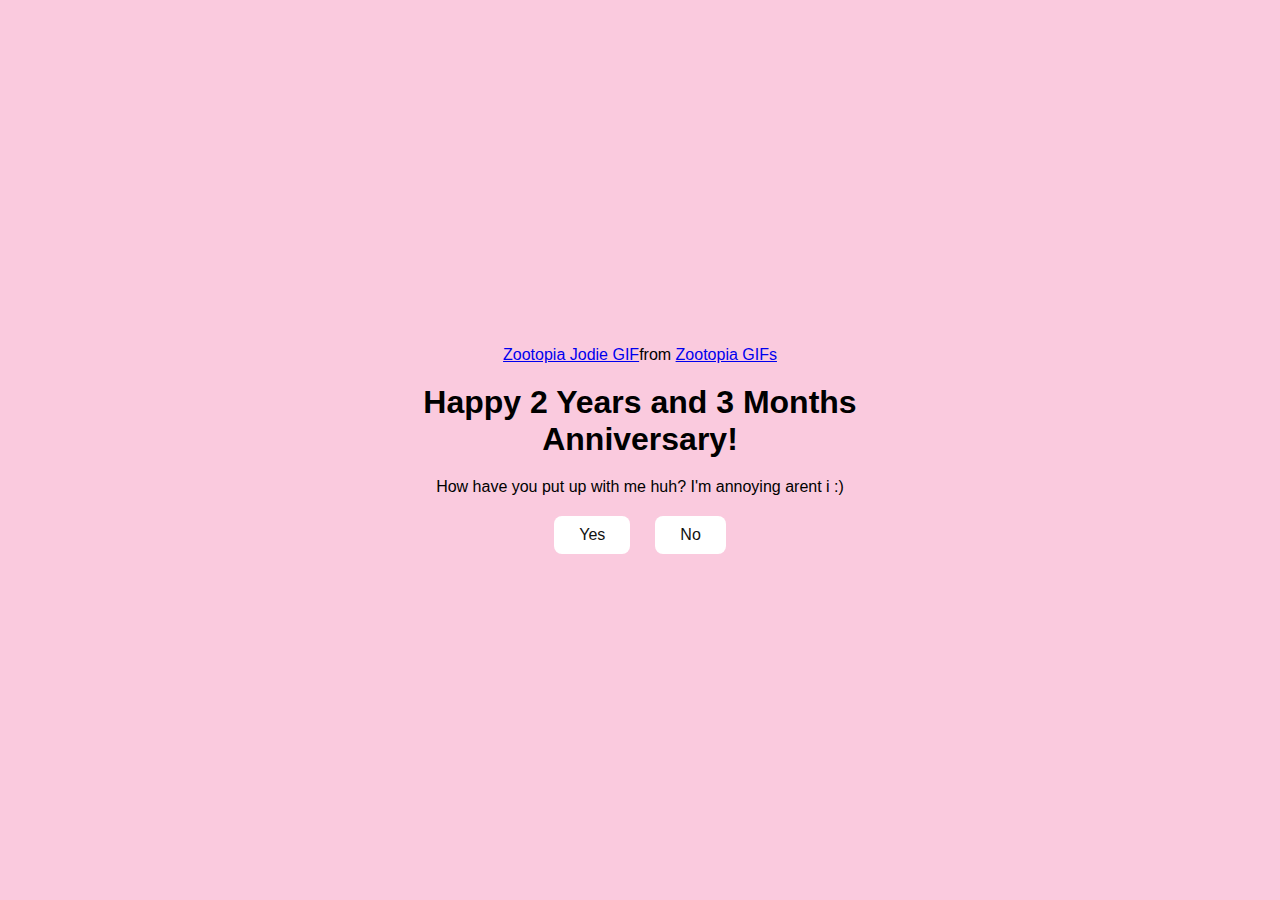
<file: index.html>
<!DOCTYPE html>
<html lang="en">
    <head>
        <mega charset="UTF-8">
        <meta name="viewport" content="width=device-width, initial-scale=1.0">
        <title>Trick Or Treat</title>

        <link rel="stylesheet" href="./style.css" />
    </head>
    <body>
        <div class="container">
            <div class="tenor-gif-embed" data-postid="11395930" data-share-method="host" data-aspect-ratio="1.83486" data-width="100%"><a href="https://tenor.com/view/zootopia-jodie-nick-gif-11395930">Zootopia Jodie GIF</a>from <a href="https://tenor.com/search/zootopia-gifs">Zootopia GIFs</a></div> <script type="text/javascript" async src="https://tenor.com/embed.js"></script>
            <h1>Happy 2 Years and 3 Months Anniversary!</h1>
            <p>How have you put up with me huh? I'm annoying arent i :) </p>

            <div class="btn">
                <a href="yes.html">Yes</a>
                <a href="no.html">No</a>
            </div>
        </div>
    </body>
</html>
</file>
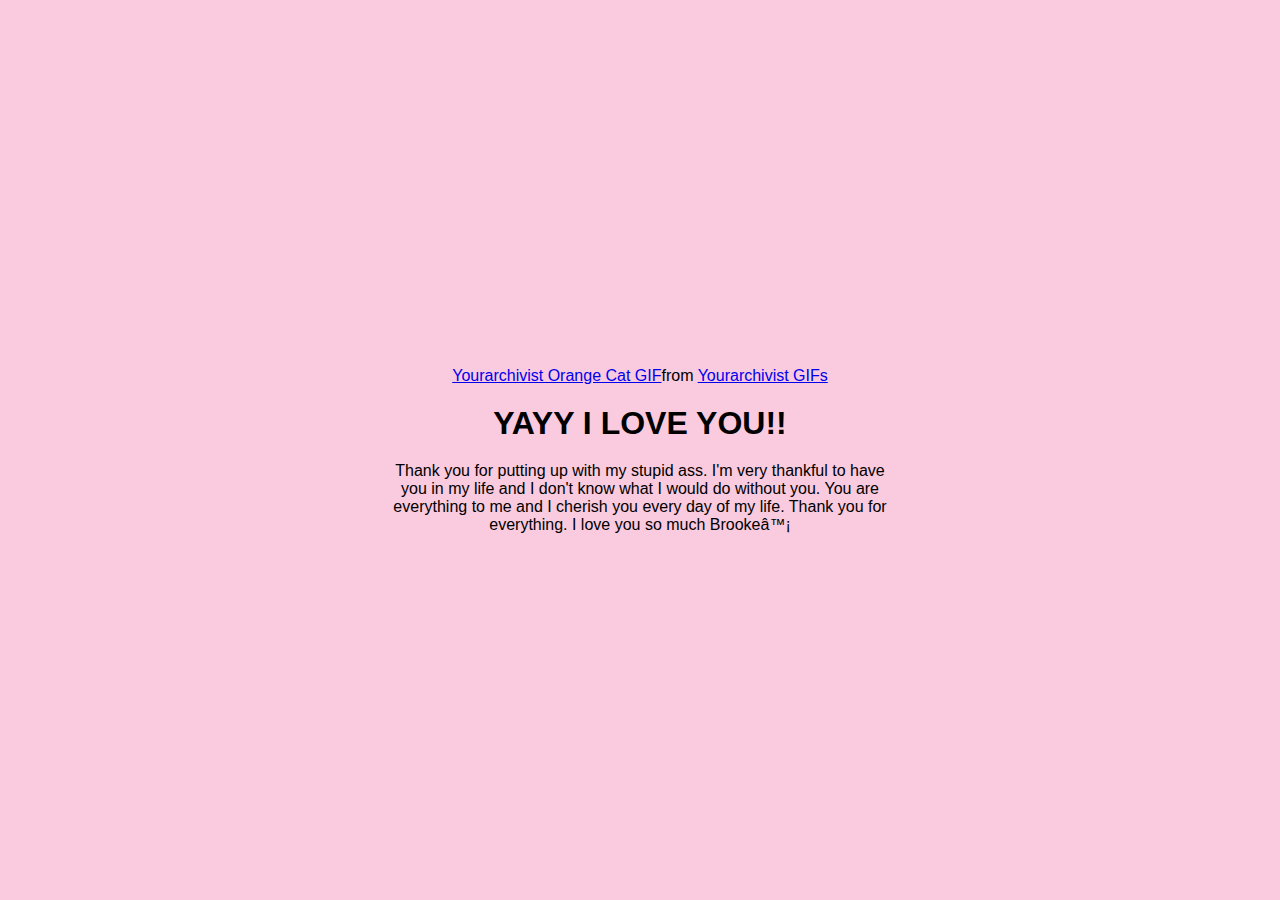
<file: no.html>
<!DOCTYPE html>
<html lang="en">
    <head>
        <mega charset="UTF-8">
        <meta name="viewport" content="width=device-width, initial-scale=1.0">
        <title>Trick Or Treat</title>

        <link rel="stylesheet" href="./style.css" />
    </head>
    <body>
        <div class="container">
            <div class="tenor-gif-embed" data-postid="15066510596579669034" data-share-method="host" data-aspect-ratio="1" data-width="100%"><a href="https://tenor.com/view/yourarchivist-orange-cat-black-cat-cat-couple-cat-kiss-gif-15066510596579669034">Yourarchivist Orange Cat GIF</a>from <a href="https://tenor.com/search/yourarchivist-gifs">Yourarchivist GIFs</a></div> <script type="text/javascript" async src="https://tenor.com/embed.js"></script>
            <h1>YAYY I LOVE YOU!!</h1>
            <p>Thank you for putting up with my stupid ass. I'm very thankful to have you in my life and I don't know what I would do without you. You are everything to me and I cherish you every day of my life. Thank you for everything. I love you so much Brooke♡ </p>
            </div>
        </div>
    </body>
</html>
</file>
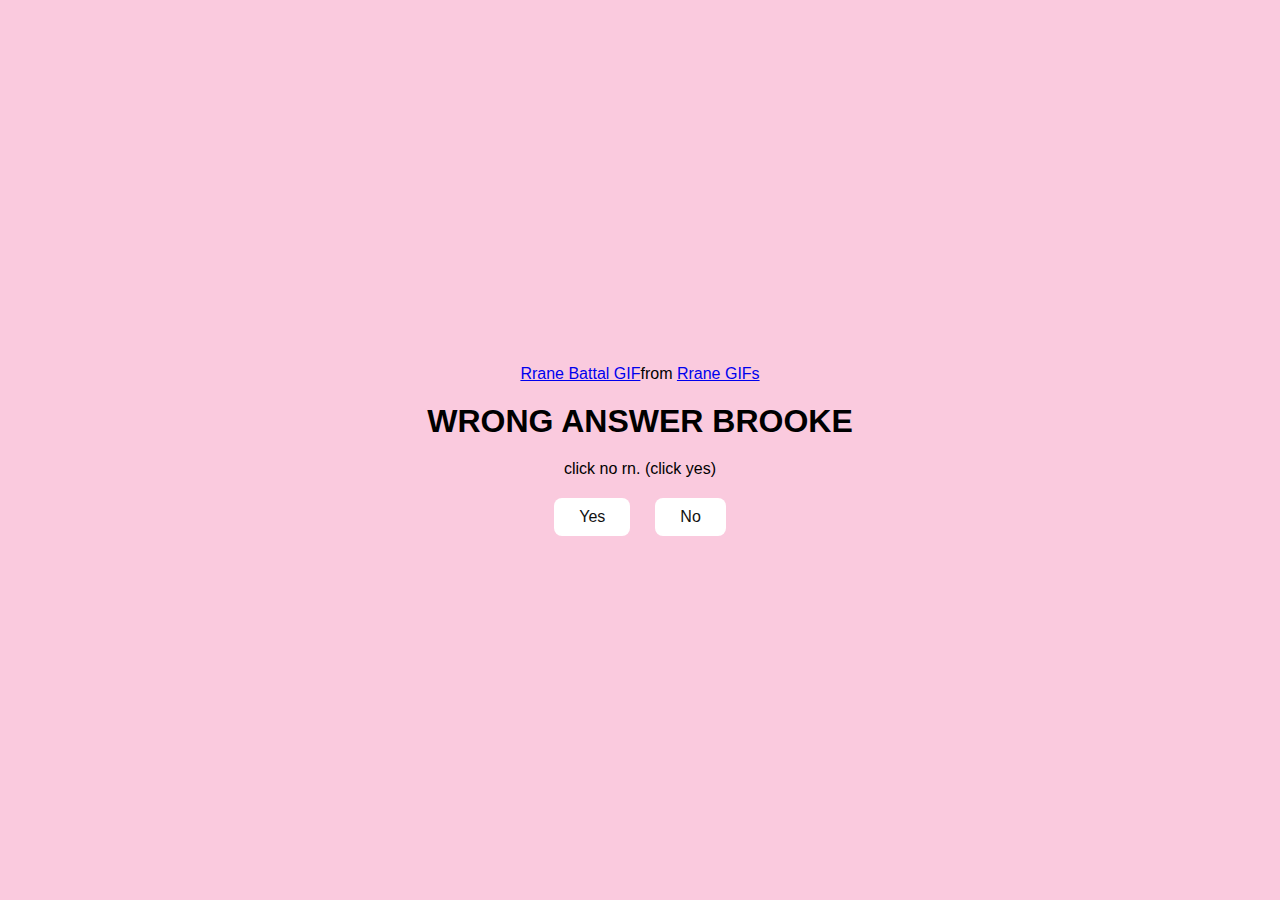
<file: yes.html>
<!DOCTYPE html>
<html lang="en">
    <head>
        <mega charset="UTF-8">
        <meta name="viewport" content="width=device-width, initial-scale=1.0">
        <title>Trick Or Treat</title>

        <link rel="stylesheet" href="./style.css" />
    </head>
    <body>
        <div class="container">
            <div class="tenor-gif-embed" data-postid="25355985" data-share-method="host" data-aspect-ratio="1.47465" data-width="100%"><a href="https://tenor.com/view/rrane-battal-rrane-battal-k%C4%B1zg%C4%B1n-battal-k%C4%B1zg%C4%B1n-gif-25355985">Rrane Battal GIF</a>from <a href="https://tenor.com/search/rrane-gifs">Rrane GIFs</a></div> <script type="text/javascript" async src="https://tenor.com/embed.js"></script>
            <h1>WRONG ANSWER BROOKE</h1>
            <p>click no rn. (click yes)</p>

            <div class="btn">
                <a href="yes2.html">Yes</a>
                <a href="no.html">No</a>
            </div>
        </div>
    </body>
</html>
</file>
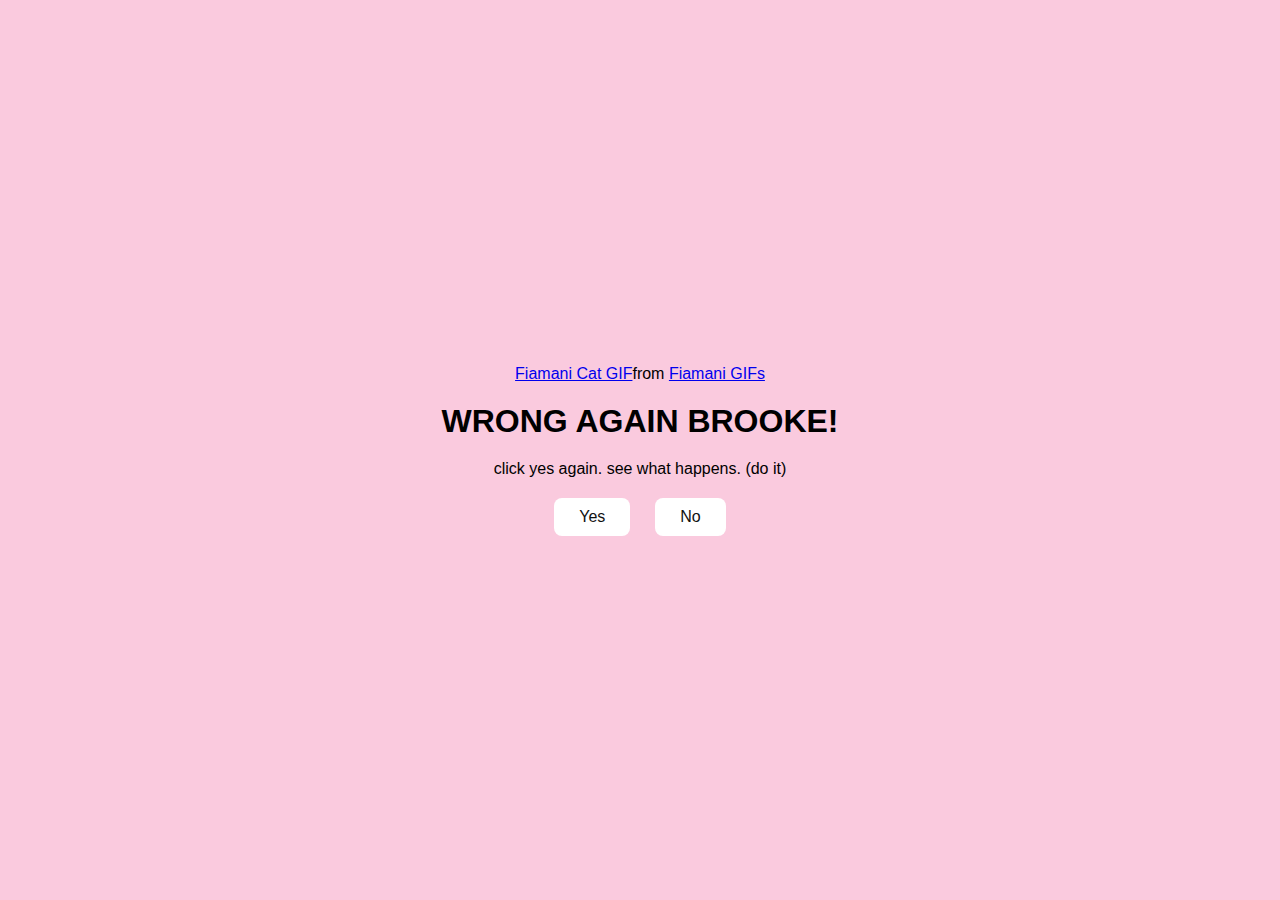
<file: yes2.html>
<!DOCTYPE html>
<html lang="en">
    <head>
        <mega charset="UTF-8">
        <meta name="viewport" content="width=device-width, initial-scale=1.0">
        <title>Trick Or Treat</title>

        <link rel="stylesheet" href="./style.css" />
    </head>
    <body>
        <div class="container">
            <div class="tenor-gif-embed" data-postid="16764833" data-share-method="host" data-aspect-ratio="1.64103" data-width="100%"><a href="https://tenor.com/view/fiamani-cat-triggered-mad-gif-16764833">Fiamani Cat GIF</a>from <a href="https://tenor.com/search/fiamani-gifs">Fiamani GIFs</a></div> <script type="text/javascript" async src="https://tenor.com/embed.js"></script>
            <h1>WRONG AGAIN BROOKE!</h1>
            <p>click yes again. see what happens. (do it)</p>

            <div class="btn">
                <a href="yes3.html">Yes</a>
                <a href="no.html">No</a>
            </div>
        </div>
    </body>
</html>
</file>
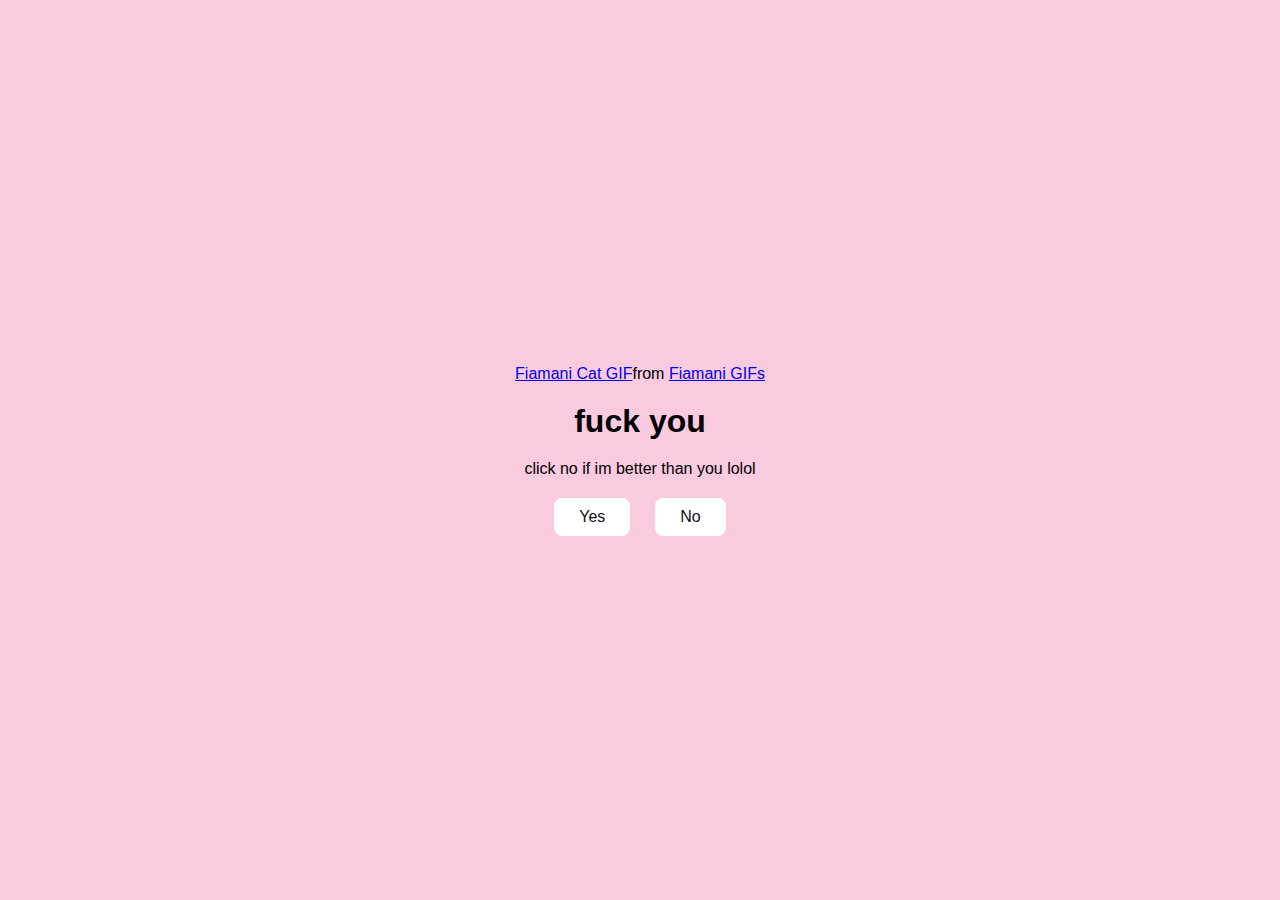
<file: yes3.html>
<!DOCTYPE html>
<html lang="en">
    <head>
        <mega charset="UTF-8">
        <meta name="viewport" content="width=device-width, initial-scale=1.0">
        <title>Trick Or Treat</title>

        <link rel="stylesheet" href="./style.css" />
    </head>
    <body>
        <div class="container">
            <div class="tenor-gif-embed" data-postid="16764833" data-share-method="host" data-aspect-ratio="1.64103" data-width="100%"><a href="https://tenor.com/view/fiamani-cat-triggered-mad-gif-16764833">Fiamani Cat GIF</a>from <a href="https://tenor.com/search/fiamani-gifs">Fiamani GIFs</a></div> <script type="text/javascript" async src="https://tenor.com/embed.js"></script>
            <h1>fuck you</h1>
            <p>click no if im better than you lolol </p>

            <div class="btn">
                <a href="#" id="move-random">Yes</a>
                <a href="no.html">No</a>
            </div>
        </div>

        <script src="./script.js"></script>
    </body>
</html>
</file>
<file: style.css>
* {
    margin: 0;
    padding: 0;
    box-sizing: border-box;
    font-family: sans-serif;
}

body {
    width: 100%;
    min-height: 100vh;
    display: flex;
    justify-content: center;
    align-items: center;
    background-color: #facade;
}

.container {
    display: flex;
    flex-direction: column;
    text-align: center;
    align-items: center;
    gap: 20px;
    max-width: 500px;
    margin: 20px;
}


.container .tenor-gif-embed {
    max-width: 500px;
}



.container .btn {
    display: flex;
    gap: 25px;
}

.btn a {
    text-decoration: none;
    color: #111;
    background: #fff;
    padding: 10px 25px;
    border-radius: 8px;
    box-shadow: 0.5rem 1rem 3rem hs1(0, 0%, 0.3);
}
</file>
